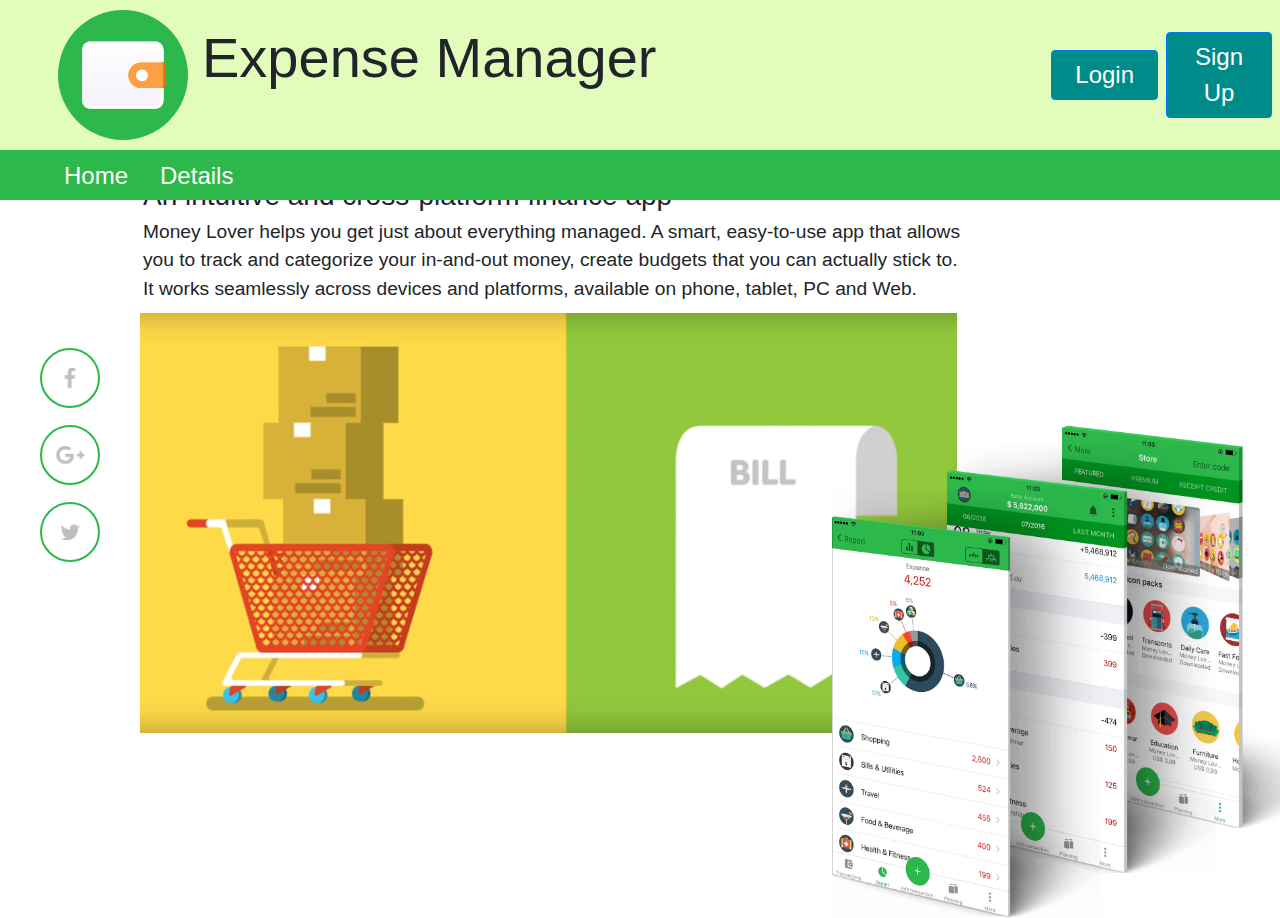
<file: index.html>
<!doctype html>
<html>

<head>
    <link rel="stylesheet" href="bootstrap-4.5.0-dist/css/bootstrap.min.css">
    <link rel="stylesheet" href="css/animate.css">
    <link rel="stylesheet" href="css/style.css">
    <title>Expence Manager</title>
    <meta charset="utf-8">
    <style>
        .pop-up {
            margin-top: 8%;
            width: 100%;
            background-color: rgb(158, 179, 172);
            border: 2px solid black;
            padding: 2%;
            border-radius: 5px;
            z-index: 99;
        }
    </style>

</head>

<body>
    <div id="divid1" style="text-align: center;"></div>
    <div class="container-fluid">
        <div class="row" style="position: fixed; z-index: 99; width: 100%; background-color: rgb(226, 252, 188);">
            <img src="img/logo.png" class="img-responsive ml-5" alt="Logo image"
                style="height: 150px; border-radius: 80px; padding: 10px;">

            <h2 class="col-8 display-4 py-4 px-1">Expense Manager</h2>

            <!-- Button trigger modal -->
            <button class="btn btn-primary col-1 h-25 my-auto" style="float: right; background-color: darkcyan;"><span style="font-size: x-large;"
                    data-toggle="modal" data-target="#login">Login</span></button>
            <button class="btn btn-primary col-1 h-25 my-auto mx-auto" data-toggle="modal" data-target="#signup"
                style="float: right; background-color: darkcyan;"><span style="font-size: x-large;">Sign Up</span>
            </button>

            <nav class="navbar navbar-collapse p-0 pl-5"
                style="background-color: #2cb84b; height: 50px; justify-content: inherit;">
                <a class="nav-link" style="font-size: x-large; color: white;" href="#">Home <span
                        class="sr-only">(current)</span></a>

                <a class="nav-link" style="font-size: x-large; color: white;" href="#">Details</a>

            </nav>
        </div>

        <ul class="list-unstyled hidden-xs hidden-sm white" id="listSocial">
            <li class="animated fadeInLeft"><a href="#" target="_blank" rel="nofollow"><span
                        class="iconfacebook"></span></a></li>
            <li class="animated fadeInLeft"><a href="#" target="_blank" rel="nofollow"><span
                        class="icongoogleplus"></span></a></li>
            <li class="animated fadeInLeft"><a href="#" target="_blank" rel="nofollow"><span
                        class="icontwitter"></span></a></li>
        </ul>

        <h3 style="position: absolute;margin-top: 14%;margin-left: 10%;">An intuitive and cross-platform finance app</h3>
        <p style="margin-top: 17%;position: absolute;margin-left: 10%; font-size: larger;">
            Money Lover helps you get just about everything managed. A smart, easy-to-use app that allows<br> 
            you to track and categorize your in-and-out money, create budgets that you can actually stick to.<br>  
            It works seamlessly across devices and platforms, available on phone, tablet, PC and Web.
        </p>

        <img src="img/landing_main.png" style="height:420px ;margin-top: 25%;margin-left: 10%;" alt="landing_main">



        <!-- Modal - Pop up for sign up form-->
        <div class="modal fade" id="signup" tabindex="-1" role="dialog" aria-labelledby="exampleModalLabel"
            aria-hidden="true">
            <div class="modal-dialog">
                <div class="modal-content pop-up">
                    <div class="modal-header">
                        <h2 class="font-weight-bold modal-title" id="sign_up_Label">Create Account</h2>
                        <button type="button" class="close" data-dismiss="modal" aria-label="Close">
                            <span aria-hidden="true">&times;</span>
                        </button>
                    </div>
                    <div class="modal-body">
                        <div class="form-group">
                            <label for="exampleInputName">Name</label>
                            <input type="text" class="form-control" id="name" aria-describedby="nameHelp"
                                placeholder="Enter Name">
                        </div>
                        <div class="form-group">
                            <label for="exampleInputEmail1">Email address</label>
                            <input type="email" class="form-control" id="registeremailid" aria-describedby="emailHelp"
                                placeholder="Enter email">
                            <small id="emailHelp" class="form-text text-muted">We'll never share your email with
                                anyone
                                else.</small>
                        </div>
                        <div class="form-group">
                            <label for="exampleInputPassword1">Password</label>
                            <input type="password" class="form-control" id="registerpassword" placeholder="Password">
                        </div>

                        <div class="form-group">
                            <label for="exampleInputPassword1">Confirm Password</label>
                            <input type="password" class="form-control" id="registerconfirmpassword"
                                placeholder="Confirm Password">
                        </div>
                    </div>
                    <div class="modal-footer">
                        <button type="button" class="btn btn-secondary" data-dismiss="modal">Close</button>
                        <button id="registersubmit" class="btn btn-primary">Submit</button>
                    </div>
                </div>
            </div>
        </div>
    </div>

    <!-- Modal - Login Pop up -->
    <div class="modal fade" id="login" tabindex="-1" role="dialog" aria-labelledby="exampleModalLabel"
        aria-hidden="true">
        <div class="modal-dialog">
            <div class="modal-content pop-up">
                <div class="modal-header">
                    <h2 class="font-weight-bold modal-title" id="sign_up_Label">Login</h2>
                    <button type="button" class="close" data-dismiss="modal" aria-label="Close">
                        <span aria-hidden="true">&times;</span>
                    </button>
                </div>
                <div class="modal-body">
                    <form>
                        <div class="form-group">
                            <label for="exampleInputEmail1">Email address</label>
                            <input type="email" class="form-control" id="loginemailid" aria-describedby="emailHelp">
                            <small id="emailHelp" class="form-text text-muted">We'll never share your email with anyone
                                else.</small>
                        </div>
                        <div class="form-group">
                            <label for="exampleInputPassword1">Password</label>
                            <input type="password" class="form-control" id="loginpassword">
                        </div>
                        <button id="loginsubmit" class="btn btn-primary">Submit</button>
                    </form>
                </div>
            </div>
        </div>
    </div>


    <div class="screenshot-one hidden-xs hidden-sm">
        <img class="animated fadeInRight" src="img/screenshot1.png"
            alt="Understand where your money goes with in-depth reports">
        <img class="animated fadeInRight" src="img/screenshot2.png" alt="Simply keep track of your money">
        <img class="animated fadeInRight" src="img/screenshot3.png"
            alt="Beautiful money management app with fancy icon packs">
    </div>

    <script type="text/javascript" src="index.js"></script>
    <script src="https://code.jquery.com/jquery-3.3.1.slim.min.js"
        integrity="sha384-q8i/X+965DzO0rT7abK41JStQIAqVgRVzpbzo5smXKp4YfRvH+8abtTE1Pi6jizo"
        crossorigin="anonymous"></script>
    <script src="https://cdnjs.cloudflare.com/ajax/libs/popper.js/1.14.6/umd/popper.min.js"
        integrity="sha384-wHAiFfRlMFy6i5SRaxvfOCifBUQy1xHdJ/yoi7FRNXMRBu5WHdZYu1hA6ZOblgut"
        crossorigin="anonymous"></script>
    <script src="bootstrap-4.5.0-dist/js/bootstrap.min.js"></script>


</body>

</html>
</file>
<file: css/style.css>
html,
body {
    -webkit-font-smoothing: antialiased;
    -moz-osx-font-smoothing: grayscale;
    font-family: roboto, sans-serif
}

.max-width,
.max-width-fluid {
    width: 80vw;
    margin: 0 auto;
    position: relative
}

.max-width-fluid {
    width: calc(100vw - 275px)
}

.pages {
    background-image: url(../images/pattern1.png);
    background-repeat: repeat
}

#mainSlidePage>ol.carousel-indicators {
    right: -80px;
    left: auto;
    -ms-transform: rotate(90deg);
    -webkit-transform: rotate(90deg);
    transform: rotate(90deg);
    width: 250px;
    top: 47%;
    bottom: -10px;
    position: fixed;
    height: 30px;
    z-index: 8
}

#mainSlidePage>ol.carousel-indicators .active {
    border-color: #38b54e
}

#mainSlidePage>ol.carousel-indicators .active:after {
    visibility: visible;
    opacity: 1;
    -webkit-transform: scale(1);
    transform: scale(1);
    -webkit-transition: opacity .3s ease, -webkit-transform .3s ease;
    transition: opacity .3s ease, transform .3s ease
}

#mainSlidePage>ol.carousel-indicators li {
    background-color: rgba(127, 127, 127, .39);
    width: 1.1em;
    height: 1.1em;
    margin: 0 6px;
    border: 2px solid rgba(255, 255, 255, .5);
    border-radius: 50%;
    -webkit-transition: border-color .3s ease;
    transition: border-color .3s ease;
    position: relative;
    opacity: .7
}

#mainSlidePage>ol.carousel-indicators li:hover {
    border-color: rgba(0, 0, 0, .1);
    background-color: rgba(127, 127, 127, .29)
}

#mainSlidePage>ol.carousel-indicators li:after {
    content: '';
    position: absolute;
    top: 0;
    left: 0;
    width: 100%;
    height: 100%;
    visibility: hidden;
    background: #38b54e;
    border-radius: 50%;
    box-shadow: 0 0 1px #38b54e;
    opacity: 0;
    -webkit-transform: scale(3);
    transform: scale(3);
    -webkit-transition: opacity .3s ease, -webkit-transform .3s ease, visibility 0s .3s;
    transition: opacity .3s ease, transform .3s ease, visibility 0s .3s
}

.spinner-wrapper {
    position: fixed;
    top: 0;
    left: 0;
    right: 0;
    bottom: 0;
    background-color: #262626;
    z-index: 999999;
    text-align: center
}

.spinner-wrapper .middle {
    margin: 0 auto;
    position: absolute;
    top: 50%;
    left: 50%;
    transform: translate(-50%, -50%);
    -webkit-transform: translate(-50%, -50%);
    -ms-transform: translate(-50%, -50%)
}

.spinner {
    width: 3.5em;
    height: 3.5em;
    background-color: #f5f5f5;
    box-shadow: 0 0 80px 0 rgba(255, 255, 255, .5);
    -webkit-box-shadow: 0 0 80px 0 rgba(255, 255, 255, .5);
    -moz-box-shadow: 0 0 80px 0 rgba(255, 255, 255, .5);
    -webkit-animation: sk-rotateplane 1.2s infinite ease-in-out;
    animation: sk-rotateplane 1.2s infinite ease-in-out
}

@-webkit-keyframes sk-rotateplane {
    0% {
        transform: perspective(120px) rotateX(0deg) rotateY(0deg);
        -webkit-transform: perspective(120px) rotateX(0deg) rotateY(0deg)
    }

    50% {
        transform: perspective(120px) rotateX(-180.1deg) rotateY(0deg);
        -webkit-transform: perspective(120px) rotateX(-180.1deg) rotateY(0deg)
    }

    100% {
        transform: perspective(120px) rotateX(-180deg) rotateY(-179.9deg);
        -webkit-transform: perspective(120px) rotateX(-180deg) rotateY(-179.9deg)
    }
}

@-moz-keyframes sk-rotateplane {
    0% {
        transform: perspective(120px) rotateX(0deg) rotateY(0deg);
        -webkit-transform: perspective(120px) rotateX(0deg) rotateY(0deg)
    }

    50% {
        transform: perspective(120px) rotateX(-180.1deg) rotateY(0deg);
        -webkit-transform: perspective(120px) rotateX(-180.1deg) rotateY(0deg)
    }

    100% {
        transform: perspective(120px) rotateX(-180deg) rotateY(-179.9deg);
        -webkit-transform: perspective(120px) rotateX(-180deg) rotateY(-179.9deg)
    }
}

@-ms-keyframes sk-rotateplane {
    0% {
        transform: perspective(120px) rotateX(0deg) rotateY(0deg);
        -webkit-transform: perspective(120px) rotateX(0deg) rotateY(0deg)
    }

    50% {
        transform: perspective(120px) rotateX(-180.1deg) rotateY(0deg);
        -webkit-transform: perspective(120px) rotateX(-180.1deg) rotateY(0deg)
    }

    100% {
        transform: perspective(120px) rotateX(-180deg) rotateY(-179.9deg);
        -webkit-transform: perspective(120px) rotateX(-180deg) rotateY(-179.9deg)
    }
}

@keyframes sk-rotateplane {
    0% {
        transform: perspective(120px) rotateX(0deg) rotateY(0deg);
        -webkit-transform: perspective(120px) rotateX(0deg) rotateY(0deg)
    }

    50% {
        transform: perspective(120px) rotateX(-180.1deg) rotateY(0deg);
        -webkit-transform: perspective(120px) rotateX(-180.1deg) rotateY(0deg)
    }

    100% {
        transform: perspective(120px) rotateX(-180deg) rotateY(-179.9deg);
        -webkit-transform: perspective(120px) rotateX(-180deg) rotateY(-179.9deg)
    }
}

.carousel-inner.vertical {
    height: 100%
}

.carousel-inner.vertical>.item {
    -webkit-transition: .6s ease-in-out top;
    -o-transition: .6s ease-in-out top;
    transition: .6s ease-in-out top
}

@media all and (transform-3d),
(-webkit-transform-3d) {
    .carousel-inner.vertical>.item {
        -webkit-transition: -webkit-transform .6s ease-in-out;
        -o-transition: -o-transform .6s ease-in-out;
        transition: transform .6s ease-in-out;
        -webkit-backface-visibility: hidden;
        backface-visibility: hidden;
        -webkit-perspective: 1000;
        perspective: 1000
    }

    .carousel-inner.vertical>.item.next,
    .carousel-inner.vertical>.item.active.right {
        top: 0;
        -webkit-transform: translate3d(0, 100%, 0);
        transform: translate3d(0, 100%, 0)
    }

    .carousel-inner.vertical>.item.prev,
    .carousel-inner.vertical>.item.active.left {
        top: 0;
        -webkit-transform: translate3d(0, -100%, 0);
        transform: translate3d(0, -100%, 0)
    }

    .carousel-inner.vertical>.item.next.left,
    .carousel-inner.vertical>.item.prev.right,
    .carousel-inner.vertical>.item.active {
        top: 0;
        -webkit-transform: translate3d(0, 0, 0);
        transform: translate3d(0, 0, 0)
    }
}

.carousel-inner.vertical>.active {
    top: 0
}

.carousel-inner.vertical>.next,
.carousel-inner.vertical>.prev {
    top: 0;
    height: 100%;
    width: auto
}

.carousel-inner.vertical>.next {
    left: 0;
    top: 100%
}

.carousel-inner.vertical>.prev {
    left: 0;
    top: -100%
}

.carousel-inner.vertical>.next.left,
.carousel-inner.vertical>.prev.right {
    top: 0
}

.carousel-inner.vertical>.active.right {
    left: 0;
    top: 100%
}

.carousel-inner.vertical>.active.left {
    left: 0;
    top: -100%
}

#listSocial {
    position: fixed;
    top: 50%;
    left: 40px;
    transform: translateY(-50%);
    -webkit-transform: translateY(-50%);
    -ms-transform: translateY(-50%);
    z-index: 1;
    color: #7f7f7f
}

#listSocial.white>li a {
    color: rgba(191, 192, 191, .8)
}

#listSocial.white>li a:after {
    border-color: rgb(44, 184, 75);
}

#listSocial.white>li a:hover {
    color: #fff
}

#listSocial.white>li a:hover:after {
    border-color: transparent;
    border-right: 2px dotted rgba(139, 141, 139, .39);
    border-left: 2px dotted rgba(139, 141, 139, .39);
    border-top-color: #fff !important;
    border-bottom-color: #fff !important
}

#listSocial>li {
    margin: 27px 0
}

#listSocial>li:nth-child(1) {
    -webkit-animation-delay: 1.1s;
    -moz-animation-delay: 1.1s;
    -ms-animation-delay: 1.1s;
    -o-animation-delay: 1.1s;
    animation-delay: 1.1s;
    -webkit-animation-duration: .5s;
    -moz-animation-duration: .5s;
    -ms-animation-duration: .5s;
    -o-animation-duration: .5s;
    animation-duration: .5s
}

#listSocial>li:nth-child(2) {
    -webkit-animation-delay: 1.3s;
    -moz-animation-delay: 1.3s;
    -ms-animation-delay: 1.3s;
    -o-animation-delay: 1.3s;
    animation-delay: 1.3s;
    -webkit-animation-duration: .5s;
    -moz-animation-duration: .5s;
    -ms-animation-duration: .5s;
    -o-animation-duration: .5s;
    animation-duration: .5s
}

#listSocial>li:nth-child(3) {
    -webkit-animation-delay: 1.5s;
    -moz-animation-delay: 1.5s;
    -ms-animation-delay: 1.5s;
    -o-animation-delay: 1.5s;
    animation-delay: 1.5s;
    -webkit-animation-duration: .5s;
    -moz-animation-duration: .5s;
    -ms-animation-duration: .5s;
    -o-animation-duration: .5s;
    animation-duration: .5s
}

#listSocial>li a {
    color: rgba(139, 141, 139, .6);
    width: 60px;
    height: 60px;
    display: block;
    border-radius: 50%;
    line-height: 65px;
    text-align: center;
    font-size: 23px;
    position: relative;
    cursor: pointer;
    text-decoration: none;
    align-items: center;
    -webkit-transition: color .8s;
    -moz-transition: color .8s;
    -o-transition: color .8s;
    -ms-transition: color .8s;
    transition: color .8s
}

#listSocial>li a:after {
    position: absolute;
    top: 0;
    left: 0;
    height: 100%;
    width: 100%;
    -webkit-box-sizing: border-box;
    -moz-box-sizing: border-box;
    box-sizing: border-box;
    border: 2px solid rgba(127, 127, 127, .19);
    content: '';
    z-index: -1;
    -webkit-border-radius: 50%;
    -moz-border-radius: 50%;
    border-radius: 50%;
    -webkit-background-clip: padding-box;
    -moz-background-clip: padding-box;
    background-clip: padding-box
}

#listSocial>li a:hover {
    color: #38b54e
}

#listSocial>li a:hover:after {
    border-color: transparent;
    animation: spinning cubic-bezier(.18, .14, .29, 1) 1s;
    border-right: 2px dotted rgba(127, 127, 127, .29);
    border-left: 2px dotted rgba(127, 127, 127, .29);
    border-top-color: #38b54e !important;
    border-bottom-color: #38b54e !important
}

#direction .fa {
    animation: arrowFly 1.5s infinite;
    -webkit-animation: arrowFly 1.5s infinite;
    -moz-animation: arrowFly 1.5s infinite;
    -o-animation: arrowFly 1.5s infinite
}

#direction.lastpage .fa {
    animation: arrowFlyReverse 1.5s infinite;
    -webkit-animation: arrowFlyReverse 1.5s infinite;
    -moz-animation: arrowFlyReverse 1.5s infinite;
    -o-animation: arrowFlyReverse 1.5s infinite
}

@-webkit-keyframes arrowFly {
    0% {
        bottom: 40%
    }

    80% {
        bottom: 20%
    }

    100% {
        opacity: 0
    }
}

@-moz-keyframes arrowFly {
    0% {
        bottom: 40%
    }

    80% {
        bottom: 20%
    }

    100% {
        opacity: 0
    }
}

@-ms-keyframes arrowFly {
    0% {
        bottom: 40%
    }

    80% {
        bottom: 20%
    }

    100% {
        opacity: 0
    }
}

@keyframes arrowFly {
    0% {
        bottom: 40%
    }

    80% {
        bottom: 20%
    }

    100% {
        opacity: 0
    }
}

@-webkit-keyframes arrowFlyReverse {
    0% {
        bottom: 20%
    }

    80% {
        bottom: 40%
    }

    100% {
        opacity: 0
    }
}

@-moz-keyframes arrowFlyReverse {
    0% {
        bottom: 20%
    }

    80% {
        bottom: 40%
    }

    100% {
        opacity: 0
    }
}

@-ms-keyframes arrowFlyReverse {
    0% {
        bottom: 20%
    }

    80% {
        bottom: 40%
    }

    100% {
        opacity: 0
    }
}

@keyframes arrowFlyReverse {
    0% {
        bottom: 20%
    }

    80% {
        bottom: 40%
    }

    100% {
        opacity: 0
    }
}

@-webkit-keyframes spinning {
    0% {
        -webkit-transform: rotate(0deg);
        -moz-transform: rotate(0deg);
        -o-transform: rotate(0deg);
        -ms-transform: rotate(0deg);
        transform: rotate(0deg)
    }

    100% {
        -webkit-transform: rotate(360deg);
        -moz-transform: rotate(360deg);
        -o-transform: rotate(360deg);
        -ms-transform: rotate(360deg);
        transform: rotate(360deg)
    }
}

@-moz-keyframes spinning {
    0% {
        -webkit-transform: rotate(0deg);
        -moz-transform: rotate(0deg);
        -o-transform: rotate(0deg);
        -ms-transform: rotate(0deg);
        transform: rotate(0deg)
    }

    100% {
        -webkit-transform: rotate(360deg);
        -moz-transform: rotate(360deg);
        -o-transform: rotate(360deg);
        -ms-transform: rotate(360deg);
        transform: rotate(360deg)
    }
}

@-ms-keyframes spinning {
    0% {
        -webkit-transform: rotate(0deg);
        -moz-transform: rotate(0deg);
        -o-transform: rotate(0deg);
        -ms-transform: rotate(0deg);
        transform: rotate(0deg)
    }

    100% {
        -webkit-transform: rotate(360deg);
        -moz-transform: rotate(360deg);
        -o-transform: rotate(360deg);
        -ms-transform: rotate(360deg);
        transform: rotate(360deg)
    }
}

@keyframes spinning {
    0% {
        -webkit-transform: rotate(0deg);
        -moz-transform: rotate(0deg);
        -o-transform: rotate(0deg);
        -ms-transform: rotate(0deg);
        transform: rotate(0deg)
    }

    100% {
        -webkit-transform: rotate(360deg);
        -moz-transform: rotate(360deg);
        -o-transform: rotate(360deg);
        -ms-transform: rotate(360deg);
        transform: rotate(360deg)
    }
}

#language {
    margin-top: 8px
}

#language>button {
    font-size: 12px;
    padding: 5px;
    -webkit-transition: all .3s;
    -moz-transition: all .3s;
    -o-transition: all .3s;
    -ms-transition: all .3s;
    transition: all .3s
}

#language>button:hover,
#language>button:focus {
    background-color: #fff;
    color: #111
}

#bgFirstPage {
    height: 80vh;
    background-image: url(../images/bg_intro.png);
    background-size: cover;
    position: relative
}

#bgFirstPage>video {
    position: absolute;
    width: 100%;
    height: 100%
}

#bgFirstPage.inPolicy {
    height: 30vh
}

#headerMenu {
    height: 70px;
    padding-top: 15px;
    border-bottom: 1px solid rgba(204, 204, 204, .5);
    position: fixed;
    right: 0;
    left: 0;
    top: 0;
    z-index: 1;
    -webkit-transition: background .2s linear;
    -moz-transition: background .2s linear;
    -o-transition: background .2s linear;
    -ms-transition: background .2s linear;
    transition: background .2s linear
}

#headerMenu.notFirstpage {
    background-image: url(../images/pattern1.png);
    background-repeat: repeat;
    background-color: #fff
}

#headerMenu>.max-width.onFirst,
#headerMenu>.onFirst.max-width-fluid {
    -webkit-animation-duration: 2s;
    -moz-animation-duration: 2s;
    -ms-animation-duration: 2s;
    -o-animation-duration: 2s;
    animation-duration: 2s
}

#headerMenu>.max-width.notOnFirst,
#headerMenu>.notOnFirst.max-width-fluid {
    -webkit-animation-delay: -.5s;
    -moz-animation-delay: -.5s;
    -ms-animation-delay: -.5s;
    -o-animation-delay: -.5s;
    animation-delay: -.5s
}

#headerMenu>.max-width.notOnFirst .btn:first-child,
#headerMenu>.notOnFirst.max-width-fluid .btn:first-child {
    border-color: #38b54e;
    color: #38b54e;
    -webkit-transition: all .3s;
    -moz-transition: all .3s;
    -o-transition: all .3s;
    -ms-transition: all .3s;
    transition: all .3s
}

#headerMenu>.max-width.notOnFirst .btn:last-child,
#headerMenu>.notOnFirst.max-width-fluid .btn:last-child {
    -webkit-transition: all .3s;
    -moz-transition: all .3s;
    -o-transition: all .3s;
    -ms-transition: all .3s;
    transition: all .3s;
    opacity: 1
}

#headerMenu.last-page>.max-width.notOnFirst .btn:last-child,
#headerMenu.last-page>.notOnFirst.max-width-fluid .btn:last-child {
    -webkit-transition: all .3s;
    -moz-transition: all .3s;
    -o-transition: all .3s;
    -ms-transition: all .3s;
    transition: all .3s;
    width: 0;
    opacity: 0;
    margin: 0
}

#logo {
    -webkit-transition: background .2s;
    -moz-transition: background .2s;
    -o-transition: background .2s;
    -ms-transition: background .2s;
    transition: background .2s
}

#large-header {
    position: absolute;
    z-index: 1;
    top: 0;
    height: 80vh !important
}

#large-header>canvas {
    height: 100%;
    width: 100%
}

.content-on-page1 {
    height: 100%;
    color: #fff;
    padding-top: 70px;
    position: relative;
    z-index: 8
}

.content-on-page1 .textname {
    background-image: url("../images/logo text.svg");
    white-space: nowrap;
    text-indent: 9999999px;
    background-size: auto 56px;
    background-repeat: no-repeat;
    display: block;
    height: 60px;
    -webkit-animation-delay: .1s;
    -moz-animation-delay: .1s;
    -ms-animation-delay: .1s;
    -o-animation-delay: .1s;
    animation-delay: .1s
}

.content-on-page1 .textname img {
    max-width: 76vw
}

.content-on-page1 .subText {
    font-weight: 300;
    font-size: 1.5em;
    margin-top: 10px;
    line-height: 34px;
    color: rgba(255, 255, 255, .7);
    -webkit-animation-delay: .5s;
    -moz-animation-delay: .5s;
    -ms-animation-delay: .5s;
    -o-animation-delay: .5s;
    animation-delay: .5s
}

.content-on-page1 .form-btn {
    margin-top: 35px;
    -webkit-animation-delay: .8s;
    -moz-animation-delay: .8s;
    -ms-animation-delay: .8s;
    -o-animation-delay: .8s;
    animation-delay: .8s
}

.content-on-page1>.max-width,
.content-on-page1>.max-width-fluid {
    height: 100%
}

.content-on-page1>.max-width>div:not(.screenshot-one),
.content-on-page1>.max-width-fluid>div:not(.screenshot-one) {
    position: absolute;
    top: 50%;
    transform: translateY(-50%);
    -webkit-transform: translateY(-50%);
    -ms-transform: translateY(-50%)
}

.btn.btn-curve {
    border-radius: 30px;
    margin: 0 10px;
    padding: 8px 15px;
    color: #fff;
    overflow: hidden;
    position: relative;
    background-color: transparent;
    border: 1px solid rgba(204, 204, 204, .7);
    outline: none
}

.btn.btn-curve:focus,
.btn.btn-curve:active {
    outline: none !important
}

.btn.btn-curve:hover,
.btn.btn-curve:focus {
    color: #fff
}

.text-up {
    text-transform: uppercase;
    font-weight: 700
}

#languageModal .modal-dialog {
    position: absolute;
    top: 60px;
    width: 300px;
    margin: 20px 0;
    left: 50%;
    transform: translateX(-50%);
    -webkit-transform: translateX(-50%);
    -ms-transform: translateX(-50%)
}

#languageModal .modal-body {
    padding: 0
}

#languageModal .modal-body>div:first-child {
    padding: 10px 20px;
    border-bottom: 1px dashed #ccc
}

#languageModal .modal-body>div:last-child {
    padding: 10px 20px
}

.btn.btn-noborder {
    border: none;
    margin-top: 2px !important
}

.btn.btn-180 {
    width: 180px;
    height: 44px;
    padding: 0;
    max-width: 45vw;
    line-height: 44px
}

.btn.btn-180.small-btn {
    height: 38px;
    width: 160px;
    margin: 2px 5px;
    line-height: 34px
}

.btn.btn-180.small-btn:hover {
    color: #fff !important
}

.btn.btn-105 {
    width: 105px
}

.btn.btn-green {
    background-color: #38b54e;
    border-color: #38b54e;
    -webkit-transition: background-color .3s;
    -moz-transition: background-color .3s;
    -o-transition: background-color .3s;
    -ms-transition: background-color .3s;
    transition: background-color .3s
}

.btn.btn-green:hover,
.btn.btn-green:active {
    background-color: #2a893b;
    border-color: #2a893b
}

.no-margin {
    margin: 0 !important
}

.no-margin-left {
    margin-left: 0 !important
}

.screenshot-one img {
    width: 21vw;
    position: absolute
}

.screenshot-one img:nth-child(1) {
    z-index: 4;
    right: 14%;
    bottom: -2%;
    -webkit-animation-delay: .5s;
    -moz-animation-delay: .5s;
    -ms-animation-delay: .5s;
    -o-animation-delay: .5s;
    animation-delay: .5s
}

.screenshot-one img:nth-child(2) {
    z-index: 3;
    bottom: 3%;
    right: 5%;
    -webkit-animation-delay: .8s;
    -moz-animation-delay: .8s;
    -ms-animation-delay: .8s;
    -o-animation-delay: .8s;
    animation-delay: .8s
}

.screenshot-one img:nth-child(3) {
    z-index: 2;
    bottom: 8%;
    right: -4%;
    -webkit-animation-delay: 1.1s;
    -moz-animation-delay: 1.1s;
    -ms-animation-delay: 1.1s;
    -o-animation-delay: 1.1s;
    animation-delay: 1.1s
}

#mainIndicators {
    -webkit-animation-delay: 2s;
    -moz-animation-delay: 2s;
    -ms-animation-delay: 2s;
    -o-animation-delay: 2s;
    animation-delay: 2s
}

.mouse-scroll {
    display: inline-block;
    line-height: 18px;
    font-size: 11px;
    font-weight: 400;
    color: #7f8c8d;
    color: #fff;
    letter-spacing: 1px;
    text-decoration: none;
    overflow: hidden;
    position: absolute;
    left: 50%;
    transform: translateX(-50%);
    -webkit-transform: translateX(-50%);
    -ms-transform: translateX(-50%);
    bottom: 1%
}

.mouse-scroll:hover .mouse-message,
.mouse-scroll:focus .mouse-message {
    margin-top: 0;
    color: #ccc
}

.mouse-scroll .mouse-message {
    float: left;
    padding: 0;
    -webkit-animation: scroll-ani 1.5s linear infinite;
    -moz-animation: scroll-ani 1.5s linear infinite;
    animation: scroll-ani 1.5s linear infinite
}

.mouse-scroll .mouse {
    position: relative;
    display: block;
    width: 2.5em;
    height: 4.3em;
    margin: 0 auto;
    -webkit-box-sizing: border-box;
    -moz-box-sizing: border-box;
    box-sizing: border-box;
    border: 2px solid #ddd;
    border-radius: 23px
}

.mouse-scroll .mouse .mouse-movement {
    position: absolute;
    display: block;
    top: 29%;
    left: 50%;
    width: 8px;
    height: 8px;
    margin: -4px 0 0 -4px;
    background: #ddd;
    border-radius: 50%;
    -webkit-animation: scroll-ani 1.5s linear infinite;
    -moz-animation: scroll-ani 1.5s linear infinite;
    animation: scroll-ani 1.5s linear infinite
}

@-webkit-keyframes scroll-ani {
    0% {
        opacity: 1;
        top: 29%
    }

    15% {
        opacity: 1;
        top: 50%
    }

    50% {
        opacity: 0;
        top: 50%
    }

    100% {
        opacity: 0;
        top: 29%
    }
}

@-moz-keyframes scroll-ani {
    0% {
        opacity: 1;
        top: 29%
    }

    15% {
        opacity: 1;
        top: 50%
    }

    50% {
        opacity: 0;
        top: 50%
    }

    100% {
        opacity: 0;
        top: 29%
    }
}

@-ms-keyframes scroll-ani {
    0% {
        opacity: 1;
        top: 29%
    }

    15% {
        opacity: 1;
        top: 50%
    }

    50% {
        opacity: 0;
        top: 50%
    }

    100% {
        opacity: 0;
        top: 29%
    }
}

@keyframes scroll-ani {
    0% {
        opacity: 1;
        top: 29%
    }

    15% {
        opacity: 1;
        top: 50%
    }

    50% {
        opacity: 0;
        top: 50%
    }

    100% {
        opacity: 0;
        top: 29%
    }
}

#video {
    background: rgba(0, 0, 0, .93);
    position: absolute;
    z-index: 9;
    height: 100vh;
    width: 100vw
}

#video>button.close {
    position: absolute;
    top: 30px;
    right: 40px;
    color: #fff
}

#video>button.close:focus,
#video>button.close:active {
    outline: none
}

#video>div {
    position: relative;
    height: 75%;
    width: 67%;
    margin: 0 auto;
    top: 50%;
    transform: translateY(-50%);
    -webkit-transform: translateY(-50%);
    -ms-transform: translateY(-50%)
}

#video iframe {
    position: absolute;
    top: 0;
    left: 0;
    z-index: 99;
    width: 100%;
    height: 100%
}

#secondPage>.max-width,
#secondPage>.max-width-fluid {
    top: 50%;
    transform: translateY(-50%);
    -webkit-transform: translateY(-50%);
    -ms-transform: translateY(-50%);
    position: relative
}

#secondPage>.max-width>.middle-things,
#secondPage>.max-width-fluid>.middle-things {
    right: 0
}

#secondPage .videoPoster {
    border-radius: 5px;
    -webkit-animation-delay: .4s;
    -moz-animation-delay: .4s;
    -ms-animation-delay: .4s;
    -o-animation-delay: .4s;
    animation-delay: .4s;
    box-shadow: 0 4px 15px 2px rgba(0, 0, 0, .25);
    -webkit-box-shadow: 0 4px 15px 2px rgba(0, 0, 0, .25);
    -moz-box-shadow: 0 4px 15px 2px rgba(0, 0, 0, .25)
}

#secondPage .videoPoster+.btn-play {
    position: absolute;
    top: 50%;
    left: 50%;
    transform: translate(-50%, -50%);
    -webkit-transform: translate(-50%, -50%);
    -ms-transform: translate(-50%, -50%);
    background: #38b54e;
    color: #f5f5f5;
    border: 1px solid #38b54e;
    border-radius: 50%;
    width: 80px;
    height: 80px;
    padding-left: 20px;
    text-align: center;
    -webkit-transition: all .4s;
    -moz-transition: all .4s;
    -o-transition: all .4s;
    -ms-transition: all .4s;
    transition: all .4s;
    -webkit-animation-delay: .8s;
    -moz-animation-delay: .8s;
    -ms-animation-delay: .8s;
    -o-animation-delay: .8s;
    animation-delay: .8s
}

#secondPage .videoPoster+.btn-play:hover,
#secondPage .videoPoster+.btn-play:active,
#secondPage .videoPoster+.btn-play:focus {
    outline: none;
    box-shadow: 3px 4px 16px rgba(0, 0, 0, .2)
}

#secondPage .videoPoster+.btn-play:hover .fa {
    -webkit-transition: all .4s linear;
    -moz-transition: all .4s linear;
    -o-transition: all .4s linear;
    -ms-transition: all .4s linear;
    transition: all .4s linear;
    text-shadow: 4px 4px 4px rgba(0, 0, 0, .3)
}

#secondPage .subText {
    margin-bottom: 30px;
    font-weight: 700;
    color: #4c4c4c;
    -webkit-animation-delay: .5s;
    -moz-animation-delay: .5s;
    -ms-animation-delay: .5s;
    -o-animation-delay: .5s;
    animation-delay: .5s
}

#secondPage .subText~p {
    line-height: 24px;
    -webkit-animation-delay: .6s;
    -moz-animation-delay: .6s;
    -ms-animation-delay: .6s;
    -o-animation-delay: .6s;
    animation-delay: .6s
}

#thirdPage .max-width,
#thirdPage .max-width-fluid {
    position: relative;
    height: 100%;
    padding-top: 70px
}

#thirdPage .max-width>div,
#thirdPage .max-width-fluid>div {
    height: 100%
}

#thirdPage .content-on-third .form-group {
    cursor: pointer
}

#thirdPage .content-on-third .form-group h2 {
    font-size: 22px
}

#thirdPage .content-on-third .form-group>div {
    border-radius: 5px;
    padding: 10px 25px 15px
}

#thirdPage .content-on-third .form-group:nth-child(1) {
    -webkit-animation-delay: .5s;
    -moz-animation-delay: .5s;
    -ms-animation-delay: .5s;
    -o-animation-delay: .5s;
    animation-delay: .5s
}

#thirdPage .content-on-third .form-group:nth-child(2) {
    -webkit-animation-delay: .7s;
    -moz-animation-delay: .7s;
    -ms-animation-delay: .7s;
    -o-animation-delay: .7s;
    animation-delay: .7s
}

#thirdPage .content-on-third .form-group:nth-child(3) {
    -webkit-animation-delay: .9s;
    -moz-animation-delay: .9s;
    -ms-animation-delay: .9s;
    -o-animation-delay: .9s;
    animation-delay: .9s
}

#thirdPage .device-on-third {
    height: 100%
}

#thirdPage .device-on-third>.preview {
    position: absolute;
    top: 50%;
    transform: translateY(-50%);
    -webkit-transform: translateY(-50%);
    -ms-transform: translateY(-50%)
}

#thirdPage .device-on-third>.preview:nth-child(2) img:not(:first-child) {
    position: absolute
}

#thirdPage .device-on-third>.preview:nth-child(2) img:nth-child(2) {
    top: 20%;
    z-index: 9;
    left: 70%;
    -webkit-animation-delay: .2s;
    -moz-animation-delay: .2s;
    -ms-animation-delay: .2s;
    -o-animation-delay: .2s;
    animation-delay: .2s
}

#thirdPage .device-on-third>.preview:nth-child(2) img:nth-child(3) {
    top: 57%;
    z-index: 10;
    left: 70%;
    -webkit-animation-delay: .4s;
    -moz-animation-delay: .4s;
    -ms-animation-delay: .4s;
    -o-animation-delay: .4s;
    animation-delay: .4s
}

#thirdPage .device-on-third>.preview:nth-child(3) img:not(:first-child) {
    position: absolute;
    top: 0
}

#thirdPage .device-on-third>.preview:nth-child(3) img:nth-child(1) {
    margin-top: 20%;
    z-index: 8
}

#thirdPage .device-on-third>.preview:nth-child(3) img:nth-child(2) {
    top: 12%;
    z-index: 9;
    left: 0;
    -webkit-animation-delay: .5;
    -moz-animation-delay: .5;
    -ms-animation-delay: .5;
    -o-animation-delay: .5;
    animation-delay: .5
}

#thirdPage .device-on-third>.preview:nth-child(3) img:nth-child(3) {
    top: 6%;
    left: 67%;
    z-index: 6
}

#thirdPage .device-on-third>.preview:nth-child(3) img:nth-child(4) {
    top: 6%;
    z-index: 7;
    left: 67%;
    -webkit-animation-delay: .7;
    -moz-animation-delay: .7;
    -ms-animation-delay: .7;
    -o-animation-delay: .7;
    animation-delay: .7
}

#thirdPage .device-on-third>.preview.active .section__img__inner {
    opacity: 1;
    margin-top: 0;
    -webkit-filter: blur(0);
    filter: blur(0)
}

#thirdPage .device-on-third img {
    max-height: calc(100vh - 170px)
}

#thirdPage .device-on-third img:nth-child(1) {
    z-index: 2;
    position: relative
}

#fourthPage>.max-width,
#fourthPage>.max-width-fluid {
    position: relative;
    padding-top: 70px
}

#fourthPage>.max-width>.row>div:nth-child(1),
#fourthPage>.max-width-fluid>.row>div:nth-child(1) {
    -webkit-animation-delay: .5s;
    -moz-animation-delay: .5s;
    -ms-animation-delay: .5s;
    -o-animation-delay: .5s;
    animation-delay: .5s
}

#fourthPage>.max-width>.row>div:nth-child(2),
#fourthPage>.max-width-fluid>.row>div:nth-child(2) {
    -webkit-animation-delay: .6s;
    -moz-animation-delay: .6s;
    -ms-animation-delay: .6s;
    -o-animation-delay: .6s;
    animation-delay: .6s
}

#fourthPage>.max-width>.row>div:nth-child(3),
#fourthPage>.max-width-fluid>.row>div:nth-child(3) {
    -webkit-animation-delay: .7s;
    -moz-animation-delay: .7s;
    -ms-animation-delay: .7s;
    -o-animation-delay: .7s;
    animation-delay: .7s
}

#fourthPage>.max-width>.row>div:nth-child(4),
#fourthPage>.max-width-fluid>.row>div:nth-child(4) {
    -webkit-animation-delay: .8s;
    -moz-animation-delay: .8s;
    -ms-animation-delay: .8s;
    -o-animation-delay: .8s;
    animation-delay: .8s
}

#fourthPage>.max-width>.row>div:nth-child(5),
#fourthPage>.max-width-fluid>.row>div:nth-child(5) {
    -webkit-animation-delay: .9s;
    -moz-animation-delay: .9s;
    -ms-animation-delay: .9s;
    -o-animation-delay: .9s;
    animation-delay: .9s
}

#fourthPage>.max-width>.row>div:nth-child(6),
#fourthPage>.max-width-fluid>.row>div:nth-child(6) {
    -webkit-animation-delay: 1s;
    -moz-animation-delay: 1s;
    -ms-animation-delay: 1s;
    -o-animation-delay: 1s;
    animation-delay: 1s
}

#fourthPage>.max-width>.row>div,
#fourthPage>.max-width-fluid>.row>div {
    padding: 0 40px
}

.no-padding-left {
    padding-left: 0 !important
}

.owl-item .item {
    padding: 0 20px;
    height: auto;
    font-style: italic
}

#fifthPage {
    margin: 0
}

#testimonial {
    font-size: 17px;
    margin-top: 70px
}

.line {
    height: 1px;
    width: 400px;
    left: 50%;
    transform: translateX(-50%);
    -webkit-transform: translateX(-50%);
    -ms-transform: translateX(-50%);
    background-color: #e8e8e8;
    position: absolute;
    bottom: 93px;
    -webkit-border-radius: 0;
    -moz-border-radius: 0;
    border-radius: 0;
    border: #e8e8e8 solid 1px;
    -webkit-transition: all .2s ease;
    -moz-transition: all .2s ease;
    -o-transition: all .2s ease;
    -ms-transition: all .2s ease;
    transition: all .2s ease
}

.line:after {
    content: '';
    position: absolute;
    border-style: solid;
    border-width: 14px 15px 0;
    border-color: #fff transparent;
    display: block;
    width: 0;
    z-index: 1;
    bottom: -12px;
    left: 50%;
    transform: translateX(-50%);
    -webkit-transform: translateX(-50%);
    -ms-transform: translateX(-50%);
    -webkit-transition: all .2s ease;
    -moz-transition: all .2s ease;
    -o-transition: all .2s ease;
    -ms-transition: all .2s ease;
    transition: all .2s ease
}

.line:before {
    content: '';
    position: absolute;
    border-style: solid;
    border-width: 14px 15px 0;
    border-color: #e8e8e8 transparent;
    display: block;
    width: 0;
    z-index: 0;
    bottom: -14px;
    left: 50%;
    transform: translateX(-50%);
    -webkit-transform: translateX(-50%);
    -ms-transform: translateX(-50%);
    -webkit-transition: all .2s ease;
    -moz-transition: all .2s ease;
    -o-transition: all .2s ease;
    -ms-transition: all .2s ease;
    transition: all .2s ease
}

.line.zero:after,
.line.zero:before {
    left: calc(50% - 91px)
}

.line.one:after,
.line.one:before {
    left: calc(50%)
}

.line.two:after,
.line.two:before {
    left: calc(50% + 91px)
}

#sixthPage>.max-width,
#sixthPage>.max-width-fluid {
    position: relative;
    padding-top: 30px;
    padding-bottom: 0
}

#sixthPage>.max-width .previewPost,
#sixthPage>.max-width-fluid .previewPost {
    background-image: url(../images/previewPost.png);
    background-size: cover;
    height: 500px;
    padding: 30px;
    color: #fff;
    position: relative
}

#sixthPage .shareSocial {
    position: absolute;
    bottom: 30px;
    right: 30px
}

#sixthPage .shareSocial>a {
    margin-right: 10px;
    color: #fff
}

#sixthPage .verticalLine {
    width: 2px;
    background-color: #38b54e;
    height: 500px;
    position: absolute;
    left: 30px
}

#sixthPage .bigText {
    text-indent: 40px;
    text-transform: capitalize;
    font-weight: 700
}

#sixthPage .listPost {
    padding-left: 11px
}

#sixthPage .listPost>li {
    position: relative;
    padding-left: 35px;
    margin-bottom: 40px;
    margin-top: 40px
}

#sixthPage .listPost .dot {
    width: 9px;
    height: 9px;
    position: absolute;
    left: 0;
    top: 4px;
    display: inline-block;
    box-shadow: 0 0 0 6px #fff;
    -webkit-box-shadow: 0 0 0 6px #fff;
    -moz-box-shadow: 0 0 0 6px #fff;
    border-radius: 50%;
    background-color: #38b54e;
    margin-right: 20px
}

#sixthPage .listPost .linkPost {
    color: #ccc
}

#sixthPage .listPost .linkPost a {
    color: #ccc;
    margin: 0 5px
}

#sixthPage .listPost .linkPost a:hover {
    color: #38b54e
}

.green {
    color: #38b54e !important
}

.getNow {
    font-weight: 700;
    font-size: 40px;
    margin-bottom: 15px
}

#seventhPage {
    position: relative
}

#seventhPage>.middle-things {
    position: relative
}

#seventhPage .devices {
    margin-bottom: 15px;
    margin-top: 20px
}

#seventhPage .devices .android,
#seventhPage .devices .winphone {
    -webkit-animation-delay: .5s;
    -moz-animation-delay: .5s;
    -ms-animation-delay: .5s;
    -o-animation-delay: .5s;
    animation-delay: .5s;
    cursor: pointer
}

#seventhPage .devices .iphone {
    -webkit-animation-delay: .8s;
    -moz-animation-delay: .8s;
    -ms-animation-delay: .8s;
    -o-animation-delay: .8s;
    animation-delay: .8s;
    cursor: pointer
}

#seventhPage .download-btn .iphone {
    -webkit-animation-delay: .8s;
    -moz-animation-delay: .8s;
    -ms-animation-delay: .8s;
    -o-animation-delay: .8s;
    animation-delay: .8s
}

#seventhPage .download-btn .iphone,
#seventhPage .download-btn .android,
#seventhPage .download-btn .winphone {
    cursor: pointer
}

#footer {
    height: 60px;
    background-color: #36383b;
    position: absolute;
    bottom: 0;
    left: 0;
    right: 0;
    color: #fff;
    font-size: 13px;
    padding: 13px;
    font-weight: lighter
}

#footer .copyright {
    margin-top: -9px
}

#footer p {
    margin-bottom: 2px
}

#footer a:hover {
    color: #38b54e
}

#footer.inPolicy {
    position: relative
}

#footer .inPolicy {
    color: #fff
}

#footer .inPolicy:hover {
    color: #38b54e
}

.white {
    color: #fff
}

.btn-10:before,
.btn-10:after,
.btn-10 span:before,
.btn-10 span:after {
    content: '';
    position: absolute;
    top: 0;
    left: 0;
    width: 0;
    height: 80px;
    background: rgba(21, 14, 118, .25);
    -webkit-transition: .4s;
    transition: .4s
}

.btn-10:after,
.btn-10 span:before {
    left: auto;
    right: 0
}

.btn-10 span:before,
.btn-10 span:after {
    -webkit-transition-delay: .4s;
    transition-delay: .4s
}

.btn-10:hover {
    color: #c8c5f0
}

.btn-10:hover:before,
.btn-10:hover:after,
.btn-10:hover span:before,
.btn-10:hover span:after {
    width: 250px
}

.btn-10:active {
    background: #2317c4
}

.btn-6 span {
    position: absolute;
    display: block;
    width: 0;
    height: 0;
    border-radius: 50%;
    background: #38b54e;
    border-color: #f5f5f5;
    -webkit-transform: translate(-50%, -50%);
    transform: translate(-50%, -50%);
    -webkit-transition: width .8s, height .8s, border-color .8s;
    transition: width .8s, height .8s, border-color .8s;
    z-index: -1
}

.btn-6:hover {
    color: #dad6ce;
    border-color: #38b54e
}

.btn-6:hover span {
    width: 562.5px;
    height: 562.5px
}

.btn-6:active {
    background: #2a893b
}

#direction {
    position: fixed;
    bottom: 20px;
    right: 30px;
    width: 45px;
    height: 45px;
    border-radius: 50%;
    z-index: 8;
    background: 0 0;
    border: 1px solid rgba(52, 73, 94, .4);
    color: #34495e;
    -webkit-transition: all .3s;
    -moz-transition: all .3s;
    -o-transition: all .3s;
    -ms-transition: all .3s;
    transition: all .3s;
    opacity: .7
}

#direction>.fa {
    position: absolute;
    bottom: 14px;
    right: 14px;
    -webkit-transition: all .3s linear;
    -moz-transition: all .3s linear;
    -o-transition: all .3s linear;
    -ms-transition: all .3s linear;
    transition: all .3s linear
}

#direction>.text {
    right: 35px;
    visibility: hidden;
    bottom: 7px;
    position: absolute;
    text-transform: uppercase;
    font-weight: 700;
    color: #dbe2ef
}

#direction:hover {
    opacity: 1;
    background: #34495e;
    color: #ecf0f1
}

#direction:hover .icondirection {
    background: url(../img/iconsawesome.png) no-repeat -4px -57px;
    background-size: 138px 83px
}

#direction:hover,
#direction:active,
#direction:focus {
    outline: none
}

#direction.lastpage {
    bottom: 70px
}

#direction.lastpage .icondirection {
    background: url(../img/iconsawesome.png) no-repeat -92px -46px;
    background-size: 138px 83px
}

#direction.lastpage:hover .icondirection {
    background: url(../img/iconsawesome.png) no-repeat -92px -29px;
    background-size: 138px 83px;
    left: 49%
}

#direction.lastpage .fa {
    bottom: 13px;
    -webkit-animation-delay: .3;
    -moz-animation-delay: .3;
    -ms-animation-delay: .3;
    -o-animation-delay: .3;
    animation-delay: .3;
    -webkit-transition: all .3s linear;
    -moz-transition: all .3s linear;
    -o-transition: all .3s linear;
    -ms-transition: all .3s linear;
    transition: all .3s linear;
    -ms-transform: rotate(180deg);
    -webkit-transform: rotate(180deg);
    transform: rotate(180deg)
}

.downloadMobile>.fa {
    margin-right: 10px
}

#selectFlatformDownload .modal-body {
    padding-top: 0;
    padding-bottom: 0
}

#selectFlatformDownload .modal-body>div {
    margin: 6px 0
}

#selectFlatformDownload .modal-body>div:nth-child(2) {
    -webkit-animation-delay: .1s;
    -moz-animation-delay: .1s;
    -ms-animation-delay: .1s;
    -o-animation-delay: .1s;
    animation-delay: .1s
}

#selectFlatformDownload .modal-body>div:nth-child(3) {
    -webkit-animation-delay: .2s;
    -moz-animation-delay: .2s;
    -ms-animation-delay: .2s;
    -o-animation-delay: .2s;
    animation-delay: .2s
}

#selectFlatformDownload .modal-dialog {
    position: absolute;
    top: 50%;
    width: 300px;
    margin: 0 auto;
    left: 50%;
    transform: translate(-50%, -50%);
    -webkit-transform: translate(-50%, -50%);
    -ms-transform: translate(-50%, -50%)
}

#selectFlatformDownload .modal-dialog .modal-content {
    background: 0 0;
    box-shadow: 0 0 0;
    border: none
}

.iconfacebook,
.icontwitter,
.icongoogleplus,
.icondirection {
    position: absolute;
    top: 50%;
    left: 50%;
    transform: translate(-50%, -50%);
    -webkit-transform: translate(-50%, -50%);
    display: inline-block
}

.iconfacebook {
    background: url(../img/iconsawesome.png) no-repeat -4px -4px;
    background-size: 138px 83px;
    width: 11px;
    height: 21px
}

.icontwitter {
    background: url(../img/iconsawesome.png) no-repeat -59px -6px;
    background-size: 138px 83px;
    width: 20px;
    height: 16px
}

.icongoogleplus {
    background: url(../img/iconsawesome.png) no-repeat -22px -5px;
    background-size: 138px 83px;
    width: 29px;
    height: 19px
}

.icondownload {
    background: url(../img/iconsawesome.png) no-repeat -91px -6px;
    background-size: 138px 83px;
    width: 18px;
    height: 13px;
    display: inline-block;
    margin-right: 7px;
    vertical-align: -1px
}

.downloadMobile.gotoDownload .icondownload {
    background: url(../img/iconsawesome.png) no-repeat -91px -6px;
    background-size: 138px 83px
}

.downloadMobile.gotoDownload .iconandroid {
    background: url(../img/iconsawesome.png) no-repeat -62px -66px;
    background-size: 138px 83px
}

.downloadMobile.gotoDownload .iconios {
    background: url(../img/iconsawesome.png) no-repeat -81px -65px;
    background-size: 138px 83px
}

.downloadMobile.gotoDownload .iconwinphone {
    background: url(../img/iconsawesome.png) no-repeat -100px -66px;
    background-size: 138px 83px
}

.downloadMobile .icondownload {
    background: url(../img/iconsawesome.png) no-repeat -117px -6px;
    background-size: 138px 83px
}

.downloadMobile .iconandroid {
    background: url(../img/iconsawesome.png) no-repeat -119px -23px;
    background-size: 138px 83px;
    width: 13px;
    height: 16px;
    vertical-align: -3px;
    margin-right: 7px;
    display: inline-block
}

.downloadMobile .iconios {
    background: url(../img/iconsawesome.png) no-repeat -120px -41px;
    background-size: 138px 83px;
    width: 13px;
    height: 16px;
    vertical-align: -2px;
    margin-right: 7px;
    display: inline-block
}

.downloadMobile .iconwinphone {
    background: url(../img/iconsawesome.png) no-repeat -119px -59px;
    background-size: 138px 83px;
    width: 15px;
    height: 16px;
    display: inline-block;
    vertical-align: -3px;
    margin-right: 7px
}

.icondirection {
    background: url(../img/iconsawesome.png) no-repeat -4px -69px;
    background-size: 138px 83px;
    width: 13px;
    height: 9px;
    top: 54%
}

.close {
    opacity: .6
}

.close:hover {
    opacity: 1
}

.iconclosevideo {
    background: url(../img/iconsawesome.png) no-repeat -23px -51px;
    background-size: 138px 83px;
    width: 31px;
    height: 30px;
    display: inline-block
}

#triangle-right {
    width: 0;
    height: 0;
    border-top: 20px solid transparent;
    border-left: 33px solid #fff;
    border-bottom: 20px solid transparent;
    border-radius: 3px;
    position: absolute;
    top: 52%;
    left: 57%;
    transform: translate(-50%, -50%)
}

.content-policy {
    background-color: #fff;
    margin: 100px auto 30px;
    padding: 30px 20px 20px;
    position: relative;
    box-shadow: 0 3px 6px rgba(0, 0, 0, .16), 0 3px 6px rgba(0, 0, 0, .23);
    -webkit-box-shadow: 0 3px 6px rgba(0, 0, 0, .16), 0 3px 6px rgba(0, 0, 0, .23);
    -moz-box-shadow: 0 3px 6px rgba(0, 0, 0, .16), 0 3px 6px rgba(0, 0, 0, .23)
}

.content-policy h1 {
    margin: 0 0 30px;
    font-weight: lighter
}

.content-policy a {
    color: #38b54e
}

.content-policy b {
    font-size: 150%;
    color: #2a893b;
    margin-bottom: 10px;
    display: block
}

.content-policy p {
    margin-bottom: 20px
}

.hasBackground {
    background-image: url(../images/pattern1.png);
    background-image-background-repeat: repeat
}

.blogs-block {
    width: 100%;
    padding: 0 5%;
    display: flex
}

.blogs-block>div {
    display: inline-block;
    height: 420px
}

.blogs-block #child-blog {
    width: 60%;
    position: relative
}

.blogs-block #child-blog:before {
    content: '';
    width: 3px;
    height: 100%;
    background-color: #38b54e;
    position: absolute;
    left: 3%
}

.blogs-block #child-blog .blog {
    position: relative;
    margin: 20px 0 30px;
    padding: 0 5% 0 7%
}

.blogs-block #child-blog .blog h4 {
    font-size: 15px
}

.blogs-block #child-blog .blog::before {
    content: '';
    width: 7px;
    height: 7px;
    background-color: #38b54e;
    border-radius: 50%;
    box-shadow: 0 0 0 5px #fff;
    position: absolute;
    left: calc(3% - 2px);
    top: 5%
}

.blogs-block #head-blog {
    width: 40%;
    padding-right: 12px
}

.blogs-block #head-blog .blog {
    width: 100%;
    height: calc(50% - 6px);
    background-color: #eee;
    cursor: pointer;
    display: block
}

.blogs-block #head-blog .blog:before {
    content: '';
    background-image: url([data-uri]);
    position: absolute;
    bottom: 0;
    height: 100%;
    left: 0;
    right: 0
}

.blogs-block #head-blog .blog:first-child {
    margin-bottom: 12px
}

.blogs-block #head-blog .blog:hover:before {
    background: 0 0;
    background: -webkit-linear-gradient(transparent, rgba(0, 0, 0, 0.5));
    background: -o-linear-gradient(transparent, rgba(0, 0, 0, 0.5));
    background: -moz-linear-gradient(transparent, rgba(0, 0, 0, 0.5));
    background: linear-gradient(transparent, rgba(0, 0, 0, 0.5))
}

.blog {
    position: relative
}

.blog>div {
    position: absolute;
    bottom: 0;
    left: 0;
    right: 0;
    padding: 20px 20px 10px
}

.blog .title {
    text-transform: uppercase;
    font-weight: 600
}

.blog .title a {
    color: #323232;
    text-decoration: none;
    -webkit-transition: all .3s;
    -moz-transition: all .3s;
    -o-transition: all .3s;
    -ms-transition: all .3s;
    transition: all .3s
}

.blog .title a:hover {
    color: #2a893b
}

.blog .title+p {
    opacity: .7
}

#child-blog .blog:nth-child(1) {
    -webkit-animation-delay: .2s;
    -moz-animation-delay: .2s;
    -ms-animation-delay: .2s;
    -o-animation-delay: .2s;
    animation-delay: .2s
}

#child-blog .blog:nth-child(2) {
    -webkit-animation-delay: .4s;
    -moz-animation-delay: .4s;
    -ms-animation-delay: .4s;
    -o-animation-delay: .4s;
    animation-delay: .4s
}

#child-blog .blog:nth-child(3) {
    -webkit-animation-delay: .6s;
    -moz-animation-delay: .6s;
    -ms-animation-delay: .6s;
    -o-animation-delay: .6s;
    animation-delay: .6s
}

#child-blog .blog:nth-child(4) {
    -webkit-animation-delay: .8s;
    -moz-animation-delay: .8s;
    -ms-animation-delay: .8s;
    -o-animation-delay: .8s;
    animation-delay: .8s
}

#child-blog .blog:nth-child(5) {
    -webkit-animation-delay: 1s;
    -moz-animation-delay: 1s;
    -ms-animation-delay: 1s;
    -o-animation-delay: 1s;
    animation-delay: 1s
}

#head-blog .blog:nth-child(1) {
    -webkit-animation-delay: 1s;
    -moz-animation-delay: 1s;
    -ms-animation-delay: 1s;
    -o-animation-delay: 1s;
    animation-delay: 1s
}

#head-blog .blog:nth-child(2) {
    -webkit-animation-delay: 1.2s;
    -moz-animation-delay: 1.2s;
    -ms-animation-delay: 1.2s;
    -o-animation-delay: 1.2s;
    animation-delay: 1.2s
}

.extension {
    position: absolute;
    z-index: 1;
    top: 50%;
    left: 50%;
    transform: translate(-50%, -50%);
    -webkit-transform: translate(-50%, -50%);
    -ms-transform: translate(-50%, -50%);
    font-family: raleway, sans-serif;
    background-color: #fff;
    border-radius: 6px;
    overflow: hidden;
    padding: 40px 60px 0;
    box-shadow: 0 0 30px rgba(0, 0, 0, .2);
    max-width: 530px
}

.extension .sub-text {
    font-weight: 600;
    font-size: 25px
}

.extension .sub-text+div {
    font-size: 15px;
    opacity: .7
}

.extension .instruction-text {
    min-width: 400px;
    padding: 45px 30px 60px
}

.extension .instruction-text span {
    background: -webkit-linear-gradient(#54CE42, #1FCD37);
    background: linear-gradient(#54CE42, #1FCD37);
    box-shadow: 0 5px 10px rgba(31, 205, 55, .3);
    width: 35%;
    border: 0;
    border-radius: 100px;
    margin: 0 15px;
    padding: 15px 45px;
    box-sizing: border-box;
    color: #fff;
    font-size: 16px;
    -webkit-touch-callout: none;
    -webkit-user-select: none;
    -khtml-user-select: none;
    -moz-user-select: none;
    -ms-user-select: none;
    user-select: none;
    cursor: default
}

@-webkit-keyframes ripple {
    0% {
        opacity: 1;
        width: 0;
        height: 0
    }

    20% {
        opacity: 1
    }

    100% {
        opacity: 0;
        width: 100px;
        height: 100px
    }
}

@-moz-keyframes ripple {
    0% {
        opacity: 1;
        width: 0;
        height: 0
    }

    20% {
        opacity: 1
    }

    100% {
        opacity: 0;
        width: 100px;
        height: 100px
    }
}

@-ms-keyframes ripple {
    0% {
        opacity: 1;
        width: 0;
        height: 0
    }

    20% {
        opacity: 1
    }

    100% {
        opacity: 0;
        width: 100px;
        height: 100px
    }
}

@keyframes ripple {
    0% {
        opacity: 1;
        width: 0;
        height: 0
    }

    20% {
        opacity: 1
    }

    100% {
        opacity: 0;
        width: 100px;
        height: 100px
    }
}

.ripple {
    width: 0;
    height: 0;
    opacity: 1;
    border-radius: 100%;
    position: absolute;
    top: 50%;
    left: 50%;
    background-color: #fafafa;
    transform: translate(-50%, -50%);
    -webkit-transform: translate(-50%, -50%);
    -ms-transform: translate(-50%, -50%)
}

.ripple-one {
    animation: ripple 2s infinite
}

.ripple-two {
    animation: ripple 2s infinite .66s
}

.ripple-three {
    animation: ripple 2s infinite 1.32s
}

.block-ripple {
    position: fixed;
    top: 0;
    right: 55px
}

#cursor {
    position: absolute;
    left: -28px;
    top: -34px;
    will-change: transform;
    transform: translate(-999px, -999px);
    pointer-events: none
}

#cursor img {
    will-change: transform;
    transition: transform .1s linear
}

.wrapper-au {
    width: 100vw;
    height: 100vh;
    background-color: #38b54e;
    overflow: hidden;
    position: relative
}

.wrapper-au:before {
    content: '';
    background-color: #30343e;
    width: 100vw;
    height: 150vw;
    position: absolute;
    left: -42%;
    top: -100%;
    border-radius: 50%;
    box-shadow: 0 0 60px rgba(0, 0, 0, .3)
}

.wrapper-au .arrow-line-one {
    height: 0;
    border: 2px dashed #fafafa;
    width: 0;
    position: absolute;
    left: 50%;
    top: calc(50% + 136px);
    z-index: 0;
    animation: growWidth .5s forwards
}

.wrapper-au .arrow-line-two {
    height: 0;
    width: 0;
    border: 2px dashed #fafafa;
    position: absolute;
    right: 53px;
    bottom: calc(50vh - 135px);
    animation: growHeight .5s ease forwards;
    animation-delay: .5s;
    visibility: hidden
}

@-webkit-keyframes growHeight {
    to {
        height: calc(50vh + 136px - 50px);
        visibility: visible
    }
}

@-moz-keyframes growHeight {
    to {
        height: calc(50vh + 136px - 50px);
        visibility: visible
    }
}

@-ms-keyframes growHeight {
    to {
        height: calc(50vh + 136px - 50px);
        visibility: visible
    }
}

@keyframes growHeight {
    to {
        height: calc(50vh + 136px - 50px);
        visibility: visible
    }
}

@-webkit-keyframes growWidth {
    to {
        width: calc(50vw - 60px);
        visibility: visible
    }
}

@-moz-keyframes growWidth {
    to {
        width: calc(50vw - 60px);
        visibility: visible
    }
}

@-ms-keyframes growWidth {
    to {
        width: calc(50vw - 60px);
        visibility: visible
    }
}

@keyframes growWidth {
    to {
        width: calc(50vw - 60px);
        visibility: visible
    }
}

.block-open-api {
    margin: 120px auto;
    box-shadow: 0 0 20px rgba(0, 0, 0, .05);
    -webkit-box-shadow: 0 0 20px rgba(0, 0, 0, .05);
    -moz-box-shadow: 0 0 20px rgba(0, 0, 0, .05);
    width: 570px;
    max-width: 95%;
    -webkit-border-radius: 4px;
    -moz-border-radius: 4px;
    border-radius: 4px;
    background-color: #fff
}

.block-open-api .notice {
    padding: 8px;
    display: inline-block;
    font-size: 13px
}

.block-open-api .notice.state {
    text-align: center;
    margin-bottom: -30px;
    margin-top: 30px;
    font-weight: 700;
    border-top: 1px dashed rgba(0, 0, 0, .1);
    display: block
}

.block-open-api .notice.green {
    color: #38b54e
}

.block-open-api .notice.red {
    color: #ff4545
}

.block-open-api .header h3 {
    margin: 0;
    padding: 26px;
    text-transform: uppercase;
    background-color: #38b54e;
    color: #fff;
    border-top-left-radius: 4px;
    border-top-right-radius: 4px;
    font-weight: 700
}

.block-open-api .header p {
    padding: 26px;
    font-style: italic;
    background-color: rgba(0, 0, 0, .03);
    font-weight: 300
}

.block-open-api .btn-curve {
    margin: 20px 0 0
}

.block-open-api .btn-curve~.notice {
    margin-top: 10px
}

.block-open-api .content {
    padding: 30px 70px
}

.block-open-api .form-control label {
    font-size: 1.2em;
    display: block;
    margin-bottom: 5px;
    font-weight: 300
}

.block-open-api .form-control input,
.block-open-api .form-control textarea,
.block-open-api .form-control select {
    -webkit-border-radius: 3px;
    -moz-border-radius: 3px;
    border-radius: 3px;
    border: 1px solid rgba(0, 0, 0, .13);
    width: 100%;
    padding: 6px 14px
}

.block-open-api .form-control input:hover,
.block-open-api .form-control textarea:hover,
.block-open-api .form-control select:hover {
    border-style: dashed
}

.block-open-api .form-control input:focus,
.block-open-api .form-control textarea:focus,
.block-open-api .form-control select:focus {
    outline: none;
    border-color: #38b54e;
    border-style: solid
}

.text-right {
    text-align: right
}

.block-verify-email {
    height: 250px;
    width: 550px;
    max-width: 90%;
    position: absolute;
    top: 50%;
    left: 50%;
    transform: translate(-50%, -50%);
    -webkit-transform: translate(-50%, -50%)
}

.block-verify-email::after {
    top: 100%;
    left: 0%;
    border: solid transparent;
    content: " ";
    height: 0;
    width: 0;
    position: absolute;
    pointer-events: none;
    border-top-color: #193651;
    border-width: 9px;
    margin-left: 37px
}

.block-verify-email::before {
    content: '';
    height: 30px;
    width: 96%;
    position: absolute;
    top: -10px;
    left: 2%;
    background-color: rgba(255, 255, 255, .6);
    display: inline-block;
    border-radius: 3px
}

#content {
    background-color: #fff;
    width: 100%;
    height: 100%;
    border-radius: 4px;
    color: #193651;
    position: relative;
    font-style: italic;
    box-shadow: 0 0 20px 0 rgba(0, 0, 0, .05);
    -webkit-box-shadow: 0 0 20px 0 rgba(0, 0, 0, .05);
    -moz-box-shadow: 0 0 20px 0 rgba(0, 0, 0, .05)
}

#content span {
    padding: 16px;
    display: block
}

#content+span::before {
    content: 'Moneylover';
    font-weight: 700;
    text-transform: uppercase;
    position: absolute;
    top: 40px;
    left: 16px;
    font-size: 20px;
    color: #00b959
}

#content+span img {
    margin-top: 20px;
    margin-left: 20px
}

#content::before {
    content: "Verify email";
    font-weight: 400;
    font-size: 12px;
    text-transform: uppercase;
    margin: 24px 16px 30px;
    display: inline-block;
    font-style: normal
}

#content::after {
    content: "";
    background-color: #193651;
    bottom: 0;
    width: 100%;
    height: 20%;
    line-height: 100%;
    display: inline-block;
    position: absolute;
    left: 0;
    border-bottom-left-radius: 4px;
    border-bottom-right-radius: 4px;
    box-shadow: 0 -2px 0 0 #fff, 0 -3px 0 0 rgba(25, 54, 81, .7);
    -webkit-box-shadow: 0 -2px 0 0 #fff, 0 -3px 0 0 rgba(25, 54, 81, .7);
    -moz-box-shadow: 0 -2px 0 0 #fff, 0 -3px 0 0 rgba(25, 54, 81, .7)
}

.body-verify-email {
    background-color: #ddd;
    background-image: url([data-uri])
}

@media screen and (max-width:768px) {
    .btn.btn-180.small-btn.inmobile {
        width: 90px
    }
}

@media screen and (min-width:768px) and (max-width:1366px) {
    #listSocial>li {
        width: 50px;
        height: 50px;
        line-height: 50px;
        font-size: 20px
    }
}

@media(max-width:991px) {

    .max-width,
    .max-width-fluid {
        width: auto
    }

    #headerMenu {
        padding: 15px 10px;
        position: absolute
    }

    #headerMenu:before {
        content: "";
        -webkit-filter: blur(5px);
        filter: blur(5px);
        position: absolute;
        top: 0;
        left: 0
    }

    #logo img {
        height: 30px;
        margin-top: 5px
    }

    #mainSlidePage .carousel-inner>.item {
        display: block
    }

    .content-on-page1 .textname {
        background-size: auto 40px;
        background-position: 50% 0%;
        width: 100vw
    }

    .content-on-page1 .subText {
        font-size: 15px;
        padding: 0 10px;
        line-height: 20px;
        text-align: center;
        width: 100vw
    }

    .content-on-page1>.max-width>div:not(.screenshot-one),
    .content-on-page1>.max-width-fluid>div:not(.screenshot-one) {
        top: calc(50% - 35px)
    }

    .content-on-page1 .form-btn {
        padding: 0 10px;
        width: 100vw
    }

    .content-on-page1 .form-btn>.btn {
        display: block;
        margin-bottom: 15px;
        padding: 0 20px;
        margin-right: 0;
        margin-left: 0;
        left: 50%;
        transform: translateX(-50%);
        -webkit-transform: translateX(-50%);
        -ms-transform: translateX(-50%)
    }

    #bgFirstPage {
        height: 100vh
    }

    .form-btn {
        text-align: center
    }

    .form-btn button {
        margin: 5px
    }

    .form-btn button:last-child {
        margin-right: 0
    }

    .socialMobile {
        position: absolute;
        bottom: 5px;
        width: 100%
    }

    .socialMobile .btn {
        font-size: 13px;
        color: rgba(255, 255, 255, .7);
        font-weight: lighter
    }

    .socialMobile .btn .fa {
        margin-right: 3px
    }

    #secondPage .subText {
        font-size: 20px;
        margin-bottom: 15px
    }

    #secondPage>.max-width,
    #secondPage>.max-width-fluid {
        top: 0;
        transform: translateY(0);
        -webkit-transform: translateY(0);
        -ms-transform: translateY(0)
    }

    #secondPage>.max-width>.middle-things,
    #secondPage>.max-width-fluid>.middle-things {
        margin-bottom: 20px
    }

    #secondPage>.max-width>.middle-things>h3,
    #secondPage>.max-width-fluid>.middle-things>h3 {
        margin-top: 50px;
        text-align: center;
        font-size: 16px;
        font-weight: 400
    }

    #secondPage>.max-width>.middle-things>iframe,
    #secondPage>.max-width-fluid>.middle-things>iframe {
        margin-bottom: 12px;
        height: 200px
    }

    #thirdPage {
        margin-top: 20px;
        padding-bottom: 20px
    }

    #thirdPage .max-width,
    #thirdPage .max-width-fluid {
        padding-top: 0
    }

    #thirdPage .max-width>div,
    #thirdPage .max-width-fluid>div {
        padding: 0
    }

    #thirdPage .content-on-third .form-group>div {
        padding: 5px 15px
    }

    .content-on-third h2 {
        font-size: 19px;
        font-weight: 700
    }

    #fourthPage h3.text-up.green {
        margin-top: 0;
        margin-bottom: 20px
    }

    #fourthPage>.max-width,
    #fourthPage>.max-width-fluid {
        padding-top: 30px;
        top: 0;
        transform: translateY(0);
        -webkit-transform: translateY(0);
        -ms-transform: translateY(0)
    }

    #fourthPage>.max-width>.row,
    #fourthPage>.max-width-fluid>.row {
        margin: 0
    }

    #fourthPage>.max-width>.row>div,
    #fourthPage>.max-width-fluid>.row>div {
        padding: 0
    }

    #fourthPage .fourthlabel {
        font-size: 16px;
        font-weight: 700
    }

    #fourthPage .fourthlabel+p {
        opacity: .8
    }

    .features-ml {
        height: 250px;
        padding: 0 5px
    }

    .features-ml>p {
        font-size: 13px;
        padding: 0 10px
    }

    .item:nth-child(even):not(:last-child) .pages {
        background-color: #f5f5f5;
        background-image: url("")
    }

    #fifthPage {
        margin: 0;
        border-bottom: none
    }

    #fifthPage .owl-buttons {
        visibility: hidden
    }

    #fifthPage .item {
        padding: 0;
        font-size: 15px;
        font-weight: lighter;
        font-style: italic
    }

    #seventhPage {
        margin-top: 20px;
        border-bottom: none
    }

    #seventhPage .download-btn img {
        max-width: 100%
    }

    #seventhPage .getNow+p {
        padding: 0 8px 10px
    }

    #seventhPage .download-btn {
        margin: 0 5px
    }

    #seventhPage .download-btn>div {
        padding: 0
    }

    #seventhPage>.middle-things {
        margin-bottom: 30px
    }

    #footer {
        height: auto;
        width: 100vw;
        position: relative;
        padding: 10px
    }

    #footer p {
        margin-bottom: 0;
        opacity: .8;
        line-height: 35px
    }

    #footer a {
        opacity: .8
    }

    .swipeDownIcon {
        position: absolute;
        bottom: 10px;
        color: rgba(255, 255, 255, .6);
        width: 100vw;
        left: 0;
        text-align: center
    }

    .swipeDownIcon .fa {
        position: relative;
        bottom: 10px;
        animation: bounce 3s infinite;
        -webkit-animation: bounce 3s infinite;
        -moz-animation: bounce 3s infinite;
        -o-animation: bounce 3s infinite
    }

    @-webkit-keyframes bounce {
        0% {}

        80% {
            bottom: -10px
        }

        100% {
            -webkit-transform: rotateY(1800deg);
            transform: rotateY(1800deg);
            opacity: 0
        }
    }

    @-moz-keyframes bounce {
        0% {}

        80% {
            bottom: -10px
        }

        100% {
            -webkit-transform: rotateY(1800deg);
            transform: rotateY(1800deg);
            opacity: 0
        }
    }

    @-ms-keyframes bounce {
        80% {
            bottom: -10px
        }

        100% {
            -webkit-transform: rotateY(1800deg);
            transform: rotateY(1800deg);
            opacity: 0
        }
    }

    @keyframes bounce {
        0% {}

        80% {
            bottom: -10px
        }

        100% {
            -webkit-transform: rotateY(1800deg);
            transform: rotateY(1800deg);
            opacity: 0
        }
    }

    .btn.btn-180 {
        width: 240px;
        max-width: none
    }

    .downloadMobile {
        border: 1px solid #38b54e;
        background-color: #fff;
        color: #38b54e;
        padding: 12px 20px;
        border-radius: 30px;
        position: relative;
        -webkit-transition: all .5s;
        -moz-transition: all .5s;
        -o-transition: all .5s;
        -ms-transition: all .5s;
        transition: all .5s
    }

    .downloadMobile:hover {
        background-color: #38b54e;
        color: #fff;
        font-weight: 700
    }

    .downloadMobile:focus,
    .downloadMobile:active,
    .downloadMobile:hover {
        outline: none !important
    }

    .downloadMobile>.fa {
        font-size: 20px;
        margin-right: 10px;
        vertical-align: -2px
    }

    @-webkit-keyframes float {
        0% {
            -webkit-transform: translateY(0);
            -ms-transform: translateY(0);
            transform: translateY(0)
        }

        50% {
            -webkit-transform: translateY(-6px);
            -ms-transform: translateY(-6px);
            transform: translateY(-6px)
        }

        100% {
            -webkit-transform: translateY(0);
            -ms-transform: translateY(0);
            transform: translateY(0)
        }
    }

    @-moz-keyframes float {
        0% {
            -webkit-transform: translateY(0);
            -ms-transform: translateY(0);
            transform: translateY(0)
        }

        50% {
            -webkit-transform: translateY(-6px);
            -ms-transform: translateY(-6px);
            transform: translateY(-6px)
        }

        100% {
            -webkit-transform: translateY(0);
            -ms-transform: translateY(0);
            transform: translateY(0)
        }
    }

    @-ms-keyframes float {
        0% {
            -webkit-transform: translateY(0);
            -ms-transform: translateY(0);
            transform: translateY(0)
        }

        50% {
            -webkit-transform: translateY(-6px);
            -ms-transform: translateY(-6px);
            transform: translateY(-6px)
        }

        100% {
            -webkit-transform: translateY(0);
            -ms-transform: translateY(0);
            transform: translateY(0)
        }
    }

    @keyframes float {
        0% {
            -webkit-transform: translateY(0);
            -ms-transform: translateY(0);
            transform: translateY(0)
        }

        50% {
            -webkit-transform: translateY(-6px);
            -ms-transform: translateY(-6px);
            transform: translateY(-6px)
        }

        100% {
            -webkit-transform: translateY(0);
            -ms-transform: translateY(0);
            transform: translateY(0)
        }
    }

    .downloading {
        width: 30px;
        height: 32px;
        margin: 0 auto;
        position: relative;
        overflow: hidden
    }

    .custom-arrow {
        width: 14px;
        height: 14px;
        position: absolute;
        top: 0;
        left: 50%;
        margin-left: -7px;
        background-color: #fff;
        -webkit-animation-name: downloading;
        -webkit-animation-duration: 1.5s;
        -webkit-animation-iteration-count: infinite;
        animation-name: downloading;
        animation-duration: 1.5s;
        animation-iteration-count: infinite
    }

    .custom-arrow:after {
        content: '';
        position: absolute;
        display: block;
        top: 100%;
        left: -9px;
        border-top: 15px solid #fff;
        border-left: 16px solid transparent;
        border-right: 16px solid transparent
    }

    .bar {
        width: 30px;
        height: 4px;
        background-color: #fff;
        margin: 0 auto
    }

    @-webkit-keyframes downloading {
        0% {
            top: 0;
            opacity: 1
        }

        50% {
            top: 110%;
            opacity: 0
        }

        52% {
            top: -110%;
            opacity: 0
        }

        100% {
            top: 0;
            opacity: 1
        }
    }

    @-moz-keyframes downloading {
        0% {
            top: 0;
            opacity: 1
        }

        50% {
            top: 110%;
            opacity: 0
        }

        52% {
            top: -110%;
            opacity: 0
        }

        100% {
            top: 0;
            opacity: 1
        }
    }

    @-ms-keyframes downloading {
        0% {
            top: 0;
            opacity: 1
        }

        50% {
            top: 110%;
            opacity: 0
        }

        52% {
            top: -110%;
            opacity: 0
        }

        100% {
            top: 0;
            opacity: 1
        }
    }

    @keyframes downloading {
        0% {
            top: 0;
            opacity: 1
        }

        50% {
            top: 110%;
            opacity: 0
        }

        52% {
            top: -110%;
            opacity: 0
        }

        100% {
            top: 0;
            opacity: 1
        }
    }

    .control {
        display: block;
        position: relative;
        padding-left: 30px;
        cursor: pointer;
        font-weight: 400;
        line-height: 25px !important;
        margin-bottom: 0
    }

    .control input {
        position: absolute;
        z-index: -1;
        opacity: 0
    }

    .control__indicator {
        position: absolute;
        top: 2px;
        left: 0;
        height: 20px;
        width: 20px;
        background: #e6e6e6
    }

    .control--radio .control__indicator {
        border-radius: 50%
    }

    .control:hover input~.control__indicator,
    .control input:focus~.control__indicator {
        background: #ccc
    }

    .control input:checked~.control__indicator {
        background: #38b54e
    }

    .control:hover input:not([disabled]):checked~.control__indicator,
    .control input:checked:focus~.control__indicator {
        background: #2a893b
    }

    .control input:disabled~.control__indicator {
        background: #e6e6e6;
        opacity: .6;
        pointer-events: none
    }

    .control__indicator:after {
        content: '';
        position: absolute;
        display: none
    }

    .control input:checked~.control__indicator:after {
        display: block
    }

    .control--radio .control__indicator:after {
        left: 7px;
        top: 7px;
        height: 6px;
        width: 6px;
        border-radius: 50%;
        background: #fff
    }

    .control--radio input:disabled~.control__indicator:after {
        background: #7b7b7b
    }

    .control--checkbox .control__indicator:after {
        left: 8px;
        top: 4px;
        width: 5px;
        height: 9px;
        border: solid #fff;
        border-width: 0 2px 2px 0;
        transform: rotate(45deg)
    }

    .control--checkbox input:disabled~.control__indicator:after {
        border-color: #7b7b7b
    }

    #sixthPage>.max-width,
    #sixthPage>.max-width-fluid {
        padding-bottom: 30px;
        padding-top: 10px
    }
}

@media(min-width:768px) {
    .text-right-not-mobile {
        text-align: right
    }

    .padding-for-chatbox {
        padding-right: 50px
    }
}

@media(min-width:992px) {
    .text-right-not-mobile {
        text-align: right
    }

    .middle-things {
        position: absolute;
        top: 50%;
        transform: translateY(-50%);
        -webkit-transform: translateY(-50%);
        -ms-transform: translateY(-50%)
    }

    #child-blog .middle-things {
        width: 100%
    }

    .pages {
        height: 100vh;
        width: 100vw
    }

    .features-ml {
        height: 190px;
        margin-bottom: 30px
    }

    .features-ml>p {
        padding: 0 6%
    }

    .features-ml h3 {
        font-size: 20px
    }

    #thirdPage .max-width,
    #thirdPage .max-width-fluid {
        position: relative;
        height: 100%;
        padding-top: 70px
    }

    #thirdPage .max-width>div,
    #thirdPage .max-width-fluid>div {
        height: 100%
    }

    #thirdPage .content-on-third .form-group>div {
        -webkit-transition: all .3s ease-in-out;
        -moz-transition: all .3s ease-in-out;
        -o-transition: all .3s ease-in-out;
        -ms-transition: all .3s ease-in-out;
        transition: all .3s ease-in-out
    }

    #thirdPage .content-on-third .form-group:hover>div {
        transform: translateY(-4px);
        -webkit-transform: translateY(-4px);
        -ms-transform: translateY(-4px);
        box-shadow: 0 5px 20px rgba(0, 0, 0, .15);
        -webkit-box-shadow: 0 5px 20px rgba(0, 0, 0, .15);
        -moz-box-shadow: 0 5px 20px rgba(0, 0, 0, .15)
    }
}

@media screen and (min-width:768px) and (max-width:991px) {
    .col-sm-offset-1-mobile {
        margin-left: 8.333333333333%
    }

    #listSocial {
        position: absolute
    }

    #listSocial.white li a {
        color: rgba(204, 204, 204, .7)
    }

    #listSocial.white li a:after {
        border-color: rgba(204, 204, 204, .1)
    }

    h1 {
        text-align: center
    }

    #secondPage>.max-width iframe,
    #secondPage>.max-width-fluid iframe {
        height: 345px !important
    }

    .features-ml>p {
        padding: 0 60px
    }

    #seventhPage .download-btn {
        margin: 0 -15px
    }

    .content-on-page1 h1 img {
        margin-left: 0
    }
}
</file>
